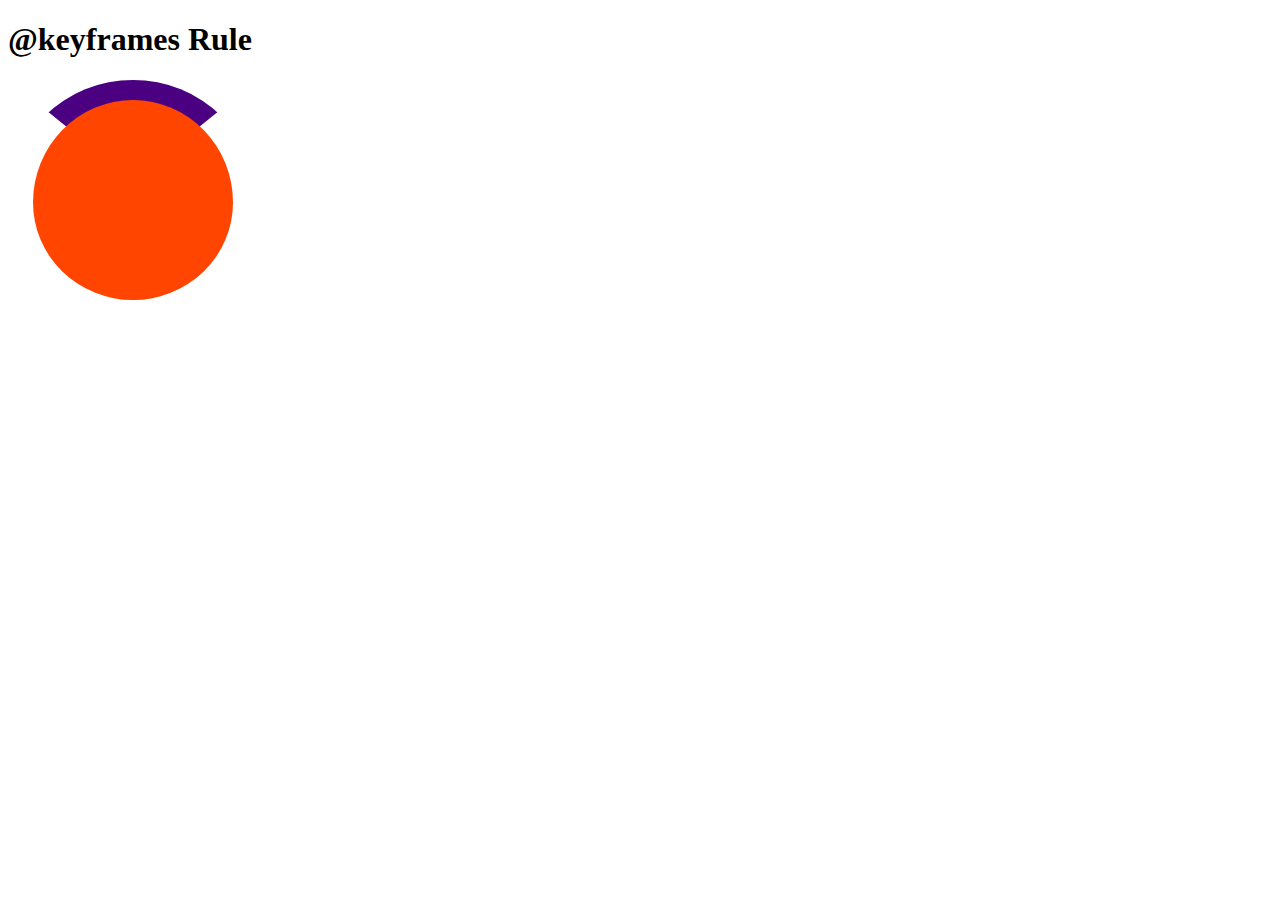
<file: index.html>
<!DOCTYPE html>
<html lang="en">
<head>
    <meta charset="UTF-8">
    <meta name="viewport" content="width=device-width, initial-scale=1.0">
    <title>Practice</title>
    <link rel="stylesheet" href="body.css">
</head>
<body>
    <h1>@keyframes Rule</h1>
    <!-- <div></div> -->



    <!-- <div id="smoke">
        <span class="s0"></span>
        <span class="s1"></span>
        <span class="s2"></span>
        <span class="s3"></span>
        <span class="s4"></span>
        <span class="s5"></span>
        <span class="s6"></span>
        <span class="s7"></span>
        <span class="s8"></span>
        <span class="s9"></span>
    </div> -->




    <div class="spinner"></div>
</body>
</html>
</file>
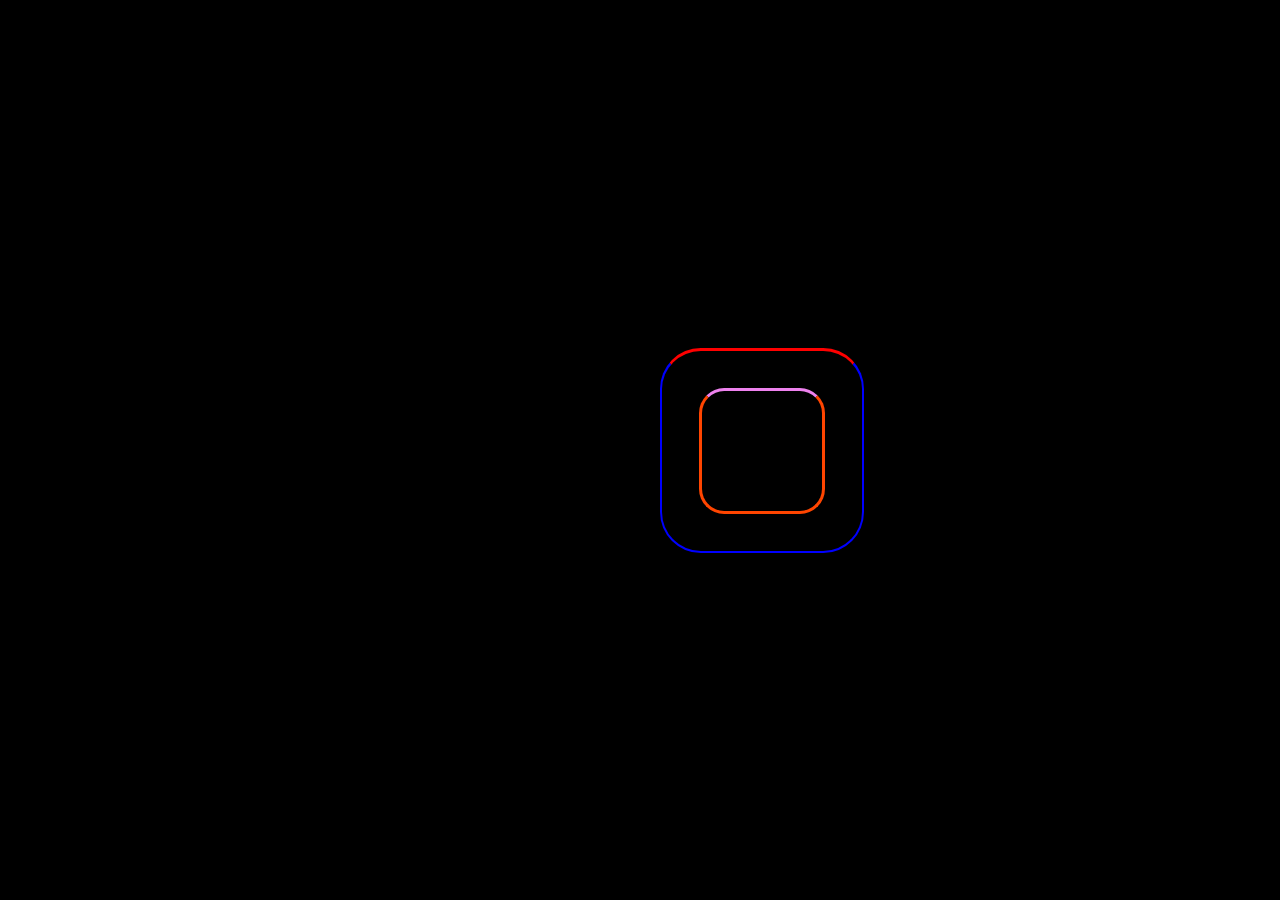
<file: ak.html>
<!DOCTYPE html>
<html lang="en">
<head>
    <meta charset="UTF-8">
    <meta name="viewport" content="width=device-width, initial-scale=1.0">
    <title>Animation Practice</title>
    <link rel="stylesheet" href="style.css">
</head>
<body>
    <h1>@keyframes Rule</h1>
    <div class="Container">
        <div class="Square-1">
            <div class="Square-2"></div>
        </div>
    </div>
</body>
</html>
</file>
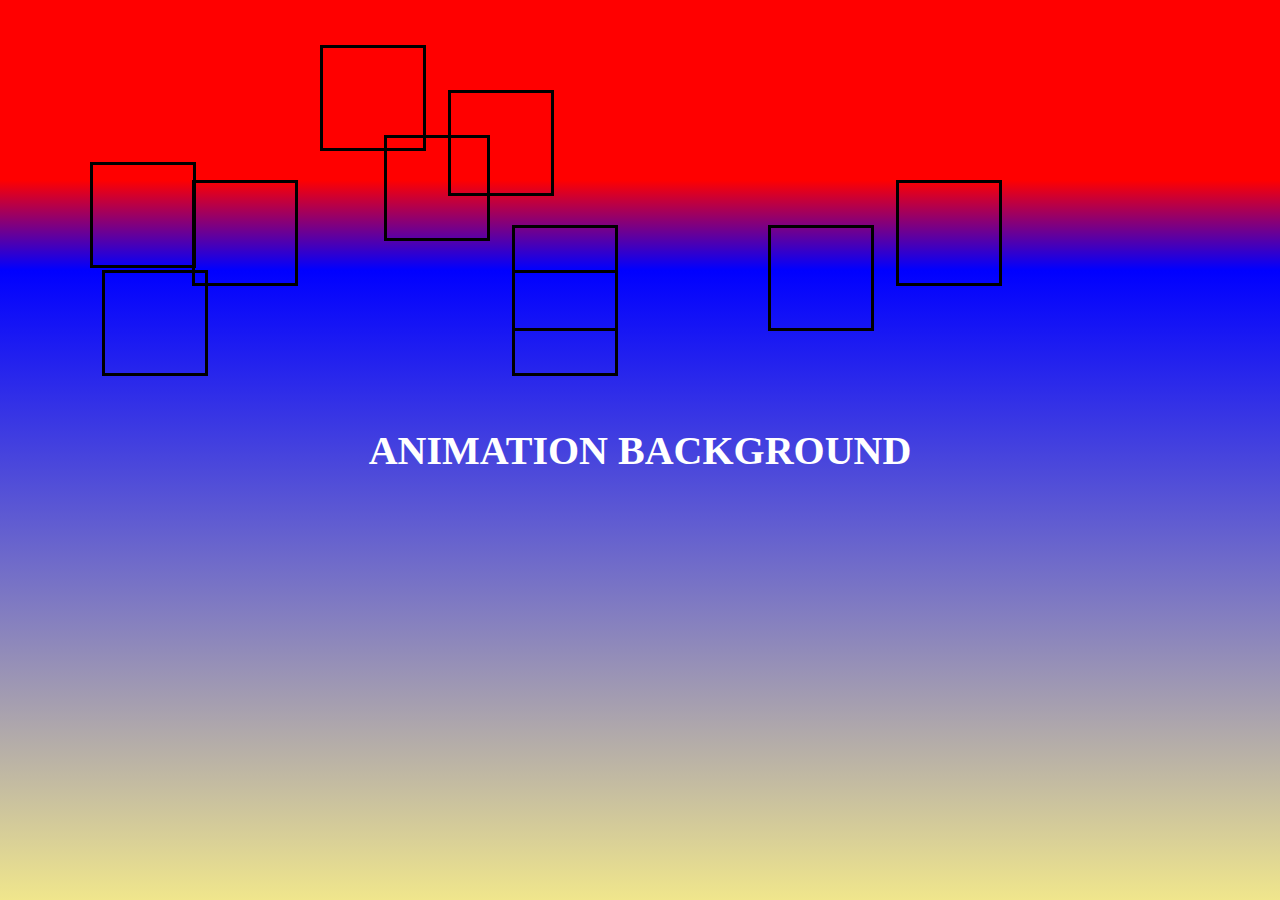
<file: pro.html>
<!DOCTYPE html>
<html lang="en">
<head>
    <meta charset="UTF-8">
    <meta name="viewport" content="width=device-width, initial-scale=1.0">
    <title>Document</title>
    <link rel="stylesheet" href="color.css">
</head>
<body>
    <div class="banner">
        <h1>Animation Background</h1>
        <div class="box">
            <div></div>
            <div></div>
            <div></div>
            <div></div>
            <div></div>
            <div></div>
            <div></div>
            <div></div>
            <div></div>
            <div></div>
        </div>
    </div>
</body>
</html>
</file>
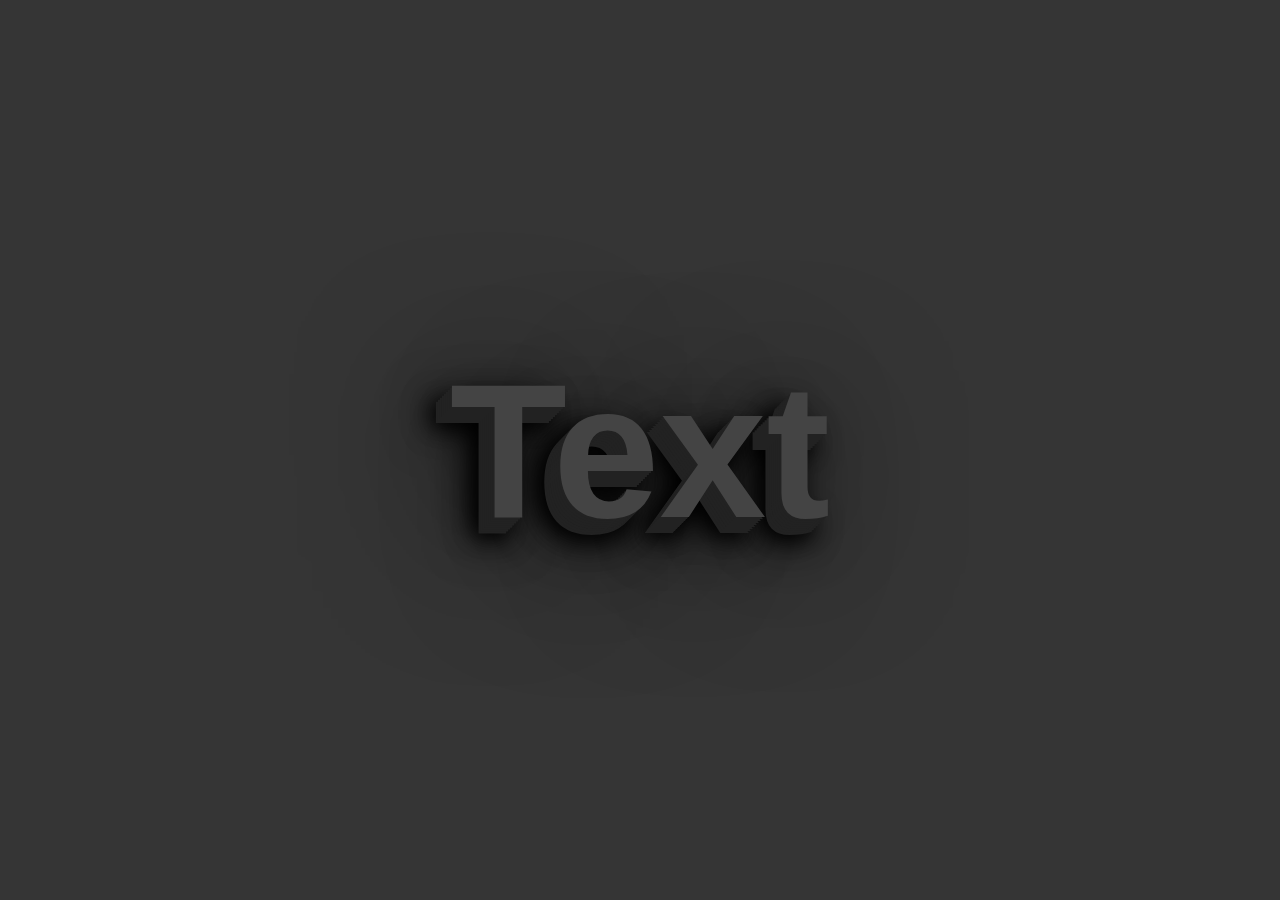
<file: test.html>
<!DOCTYPE html>
<html lang="en">
<head>
    <meta charset="UTF-8">
    <meta name="viewport" content="width=device-width, initial-scale=1.0">
    <title>Animation Text</title>
    <link rel="stylesheet" href="./font.css">
</head>
<body>
    <div class="container">
        <h2>Text</h2>
    </div>
</body>
</html>
</file>
<file: body.css>
/* div{
    width: 200px;
    height: 200px;
    position: relative;
    background-color: blue;
    border-radius: 5%;
    animation: slidein 7s infinite;
}

@keyframes slidein{
   0%{top: 0px; left: 0px; background: blue;}
   25%{top: 0px; left: 100px; background: yellow;}
   50% {top: 100px; left: 100px; background: red;}
   75% {top: 100px; left: 0px; background: black;}
   100% {top: 0px; left: 0px; background: khaki;}
} */





 /* body{
    background: #18d0f0;
 }


 #smoke{
    position: absolute;
    z-index: 3;
    width: 1px;
    height: 160px;
    bottom: 50%;
    left: 50%;
 }

 #smoke span{
    display: block;
    position: absolute;
    bottom: -35px;
    left: 50%;
    margin-left: -20px;
    height: 0px;
    width: 0px;
    border: 35px solid #4b4b4b;
    border-radius: 35px;
    left: -14px;
    opacity: 0;
    transform: scale(0.2);
 }

 @keyframes smokeL {
    0%{
        transform: scale(0.2) translate( 0, 0);
    }

    10%{
        opacity: 1; transform: scale(0.2) translate(0, -5px);
    }

    100%{
        opacity: 0; transform: scale(1) translate(-20px, 130px);
    }
 }


 @keyframes smokeR {
    0%{
        transform: scale(0.2) translate(0,0);
    }

    10%{
        opacity: 1; transform: scale(0.2) translate(0,-5px);
    }

    100%{
        opacity: 0; transform: scale(1) translate(20px,-130px);
    }

 }

 #smoke .s0{
    animation: smokeL 10s 0s infinite;
 }

 #smoke .s1{
    animation: smokeL 10s 1s infinite;
 }

 #smoke .s2{
    animation: smokeL 10s 2s infinite;
 }

 #smoke .s3{
    animation: smokeL 10s 3s infinite;
 }

 #smoke .s4{
    animation: smokeL 10s 4s infinite;
 }

 #smoke .s5{
    animation: smokeL 10s 5s infinite;
 }

 #smoke .s6{
    animation: smokeL 10s 6s infinite;
 }

 #smoke .s7{
    animation: smokeL 10s 7s infinite;
 }

 #smoke .s8{
    animation: smokeL 10s 8s infinite;
 }

 #smoke .s9{
    animation: smokeL 10s 9s infinite;
 } */


 .spinner{
    background-color: orangered;
    width: 200px;
    height: 200px;
    border-radius: 50%;
    border: 25px solid #fff;
    border-top: 20px solid indigo;
    animation: ani 2.5s linear infinite;
 }

 @keyframes ani{
    to{
        transform: rotate(360deg);
    }
 }
</file>
<file: style.css>
*{
    margin: 0;
    padding: 0;
}

body{
    display: flex;
    align-items: center;
    justify-content: center;
    height: 100vh;
    background: black;
}

.Square-1{
    display: flex;
    align-items: center;
    justify-content: center;
    width: 200px;
    height: 200px;
    border-radius: 20%;
    border: 2px solid blue;
    border-top: 3px solid red;
    animation: ani 3s linear infinite;
}

.Square-2{
    width: 120px;
    height: 120px;
    border-radius: 20%;
    border: 3px solid orangered;
    border-top: 3px solid violet;
    animation: ani 2s linear infinite;

}


 @keyframes ani{
    0%{
        transform: rotate(0deg);
    }
    75%{
        transform: rotate(360deg);
    }
}
</file>
<file: color.css>
*{
    margin: 0;
    padding: 0;
}

.banner{
    position: absolute;
    width: 100%;
    height: 100%;
    overflow: hidden;
    background: linear-gradient( red 20%, blue 30%, khaki 100%);
}


h1{
    position: absolute;
    top: 50%;
    left: 50%;
    transform: translate(-50%,-50%);
    color: #fff;
    font-weight: bold;
    font-size: 2.5rem;
    text-transform: uppercase;
}


.box div{
    position: absolute;
    width: 100px;
    height: 100px;
    border: 3px solid black;
    background: transparent;
}


.box :nth-child(1){
      top: 10%;
      left: 10%;
      animation: animate 1s linear infinite;
}

.box :nth-child(2){
    top: 20%;
    left: 15%;
    animation: animate 3s linear infinite;
}


.box :nth-child(3){
    top: 15%;
    left: 30%;
    animation: animate 4s linear infinite;
}


.box :nth-child(4){
    top: 30%;
    left: 8%;
    animation: animate 3s linear infinite;
}


.box :nth-child(5){
    top: 5%;
    left: 25%;
    animation: animate 5s linear infinite;
}


.box :nth-child(6){
    top: 10%;
    left: 35%;
    animation: animate 8s linear infinite;
}

.box :nth-child(1){
    top: 30%;
    left: 40%;
    animation: animate 6s linear infinite;
}


.box :nth-child(7){
    top: 25%;
    left: 60%;
    animation: animate 9s linear infinite;
}

.box :nth-child(8){
    top: 18%;
    left: 7%;
    animation: animate 4s linear infinite;
}


.box :nth-child(9){
    top: 25%;
    left: 40%;
    animation: animate 3s linear infinite;
}


.box :nth-child(10){
    top: 20%;
    left: 70%;
    animation: animate 1s linear infinite;
}



@keyframes animate {
    0%{
        transform: scale(0) translate(0) rotate(0);
        opacity: 1;
    }

    100%{
        transform: scale(1.5) translate(-90px) rotate(360deg);
        opacity: 1;
    }
}
</file>
<file: font.css>
*{
    margin: 0;
    padding: 0;
    box-sizing: border-box;
    font-family: Arial, Helvetica, sans-serif;
}


.container{
    position: relative;
    width: 100%;
    height: 100vh;
    display: flex;
    align-items: center;
    justify-content: center;
    background: #353535;
}


.container h2{
    position: absolute;
    font-size: 12em;
    color: #444;
    text-shadow: -2px 2px 0 #222,
      -4px 4px 0 #222,
      -6px 6px 0 #222,
      -8px 8px 0 #222,
      -10px 10px 0 #222,
      -10px 10px 0 #222,
      -12px 12px 0 #222,
      -14px 14px 0 #222,
      -16px 16px 0 #222,
      -18px 18px 20px #000,
      -18px 18px 30px #000,
      -18px 18px 50px #000,
      -18px 18px 150px #000;
}
.container h2:nth-child(2){
    color: #03a9f4;
    text-shadow: -2px 2px 0 #03a9f4,
     -4px 4px 0 #03a9f4,
      -6px 6px 0 #03a9f4,
      -8px 8px 0 #03a9f4,
      -10px 10px 0 #03a9f4,
      -10px 10px 0 #03a9f4,
      -12px 12px 0 #03a9f4,
      -14px 14px 0 #03a9f4,
      -16px 16px 0 #03a9f4,
      -18px 18px 20px #000,
      -18px 18px 30px #000,
      -18px 18px 50px #000,
      -18px 18px 150px #000;
     clip-path: circle(20% at 50% 100%);
     transition: clip-path 2.5s;
}
</file>
